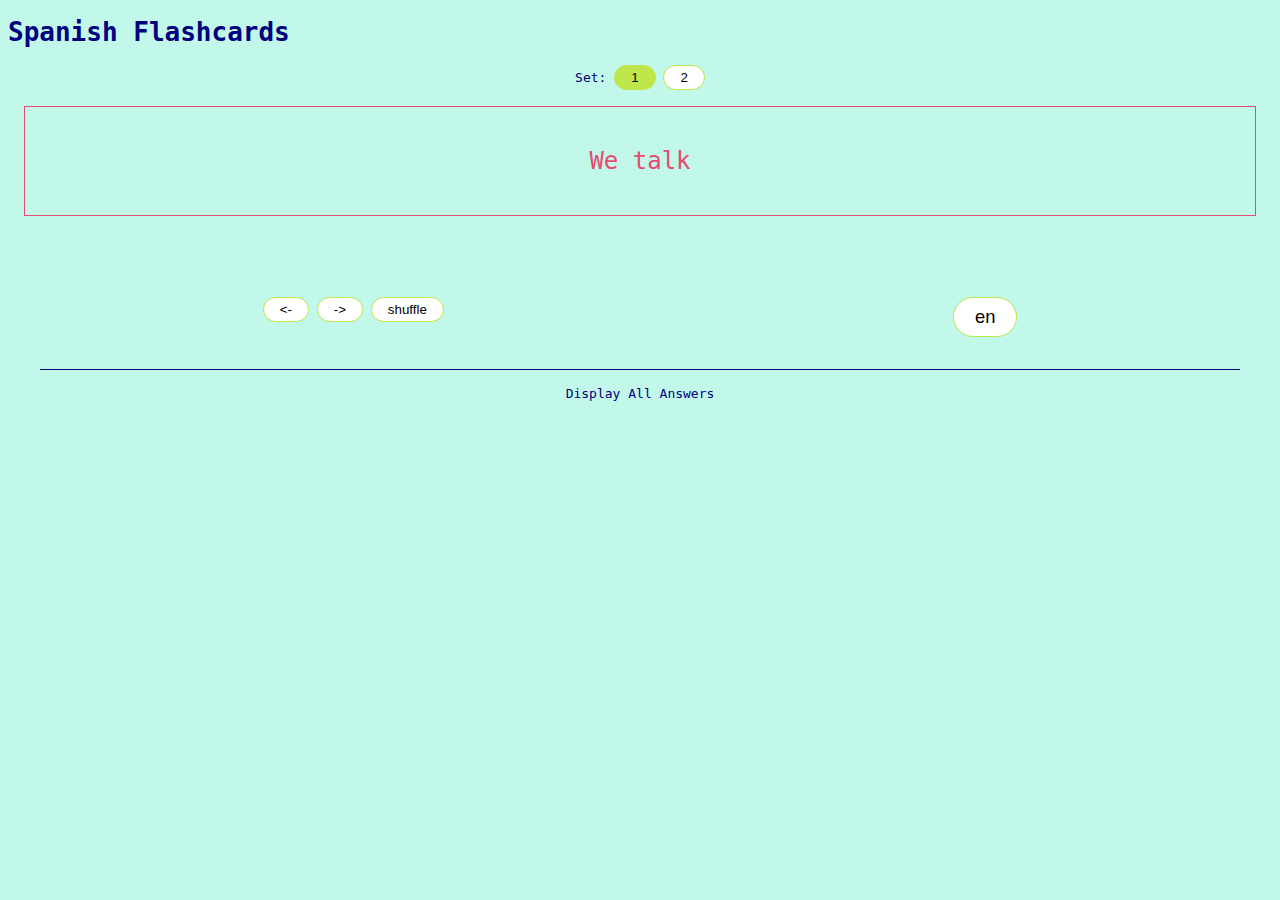
<file: index.html>
<!DOCTYPE html>
<html lang="en">
<head>
  <title>Flashcards</title>
  <meta charset="utf-8">
  <link rel="stylesheet" href="styles/flashcards.css">
</head>

<body>
  <h1>Spanish Flashcards</h1>

  <div class="tools">
    <nav>
      Set:
      <button class="set1">1</button>
      <button class="set2">2</button>
    </nav>


  </div>


  <div id="cards"></div>

  <div class="tools">
    <div>
      <button id="prev">&lt;-</button>
      <button id="next">-&gt;</button>
      <button id="shuffle">shuffle</button>
    </div>
    <button id="language">English</button>
  </div>

  <div class="answers">
    <p id="display">Display All Answers</p>
    <div id="vocab"></div>
  </div>
  
  <script src="scripts/flashcards.js"></script>
</body>
</html>
</file>
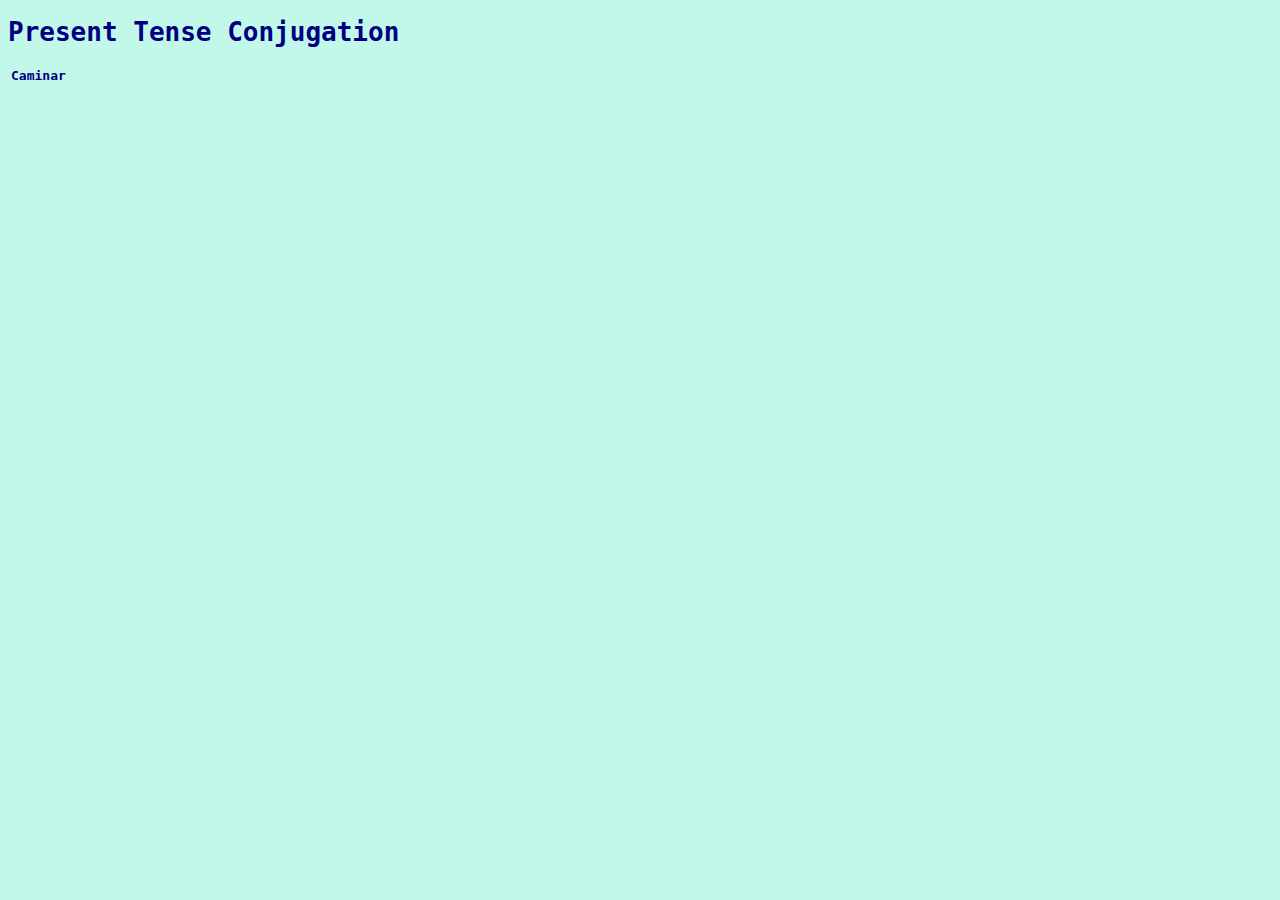
<file: verbs.html>
<!DOCTYPE html>
<html lang="en">
<head>
  <title>Flashcards</title>
  <meta charset="utf-8">
  <link rel="stylesheet" href="styles/verbs.css">
  <script src="scripts/conjugation.js"></script>
</head>

<body>
  <h1>Present Tense Conjugation</h1>

  <div id="tableCorral"></div>



  <table>
    <thead>
      <tr>
        <th colspan="2">Caminar</th>
      </tr>
    </thead>
    <tbody>
      <tr>
        <td></td>
        <td></td>
      </tr>
      <tr>
        <td></td>
        <td></td>
      </tr>
      <tr>
        <td></td>
        <td></td>
      </tr>
    </tbody>
  </table>



</body>
</html>
</file>
<file: styles/flashcards.css>
* {
  -webkit-box-sizing: border-box;
          box-sizing: border-box; }

body {
  font-family: monospace;
  color: navy;
  background-color: #C1F8EA; }

.tools {
  display: -webkit-box;
  display: -ms-flexbox;
  display: flex;
  -ms-flex-pack: distribute;
      justify-content: space-around; }

button {
  background-color: white;
  border: 1px solid #BFE64B;
  border-radius: 25px;
  color: black;
  padding: .25rem 1rem; }

button.active {
  background-color: #BFE64B; }

button#language {
  padding: .5rem;
  width: 4rem;
  font-size: 115%; }

#cards {
  text-align: center;
  min-height: 175px;
  margin: 1rem; }

#cards > div {
  padding: 1rem;
  border: 1px solid;
  font-size: 1.5rem; }

#cards.show-en > div {
  border-color: #E64B71; }

#cards.show-es > div {
  border-color: #724be6; }

.es {
  color: #724be6; }

.en {
  color: #E64B71; }

#cards.show-en .es, #cards.show-es .en {
  display: none; }

#cards.show-en .en, #cards.show-es .es {
  display: block; }

.answers {
  border-top: 1px solid navy;
  margin: 2rem 2rem; }

.answers .en, .answers .es {
  font-size: 1.25rem; }

.answers #display {
  text-align: center;
  margin: 1rem; }

.answers #display:hover {
  text-decoration: underline; }

/*# sourceMappingURL=flashcards.css.map */
</file>
<file: styles/verbs.css>
* {
  -webkit-box-sizing: border-box;
          box-sizing: border-box; }

body {
  font-family: monospace;
  color: navy;
  background-color: #C1F8EA; }

/*# sourceMappingURL=verbs.css.map */
</file>
